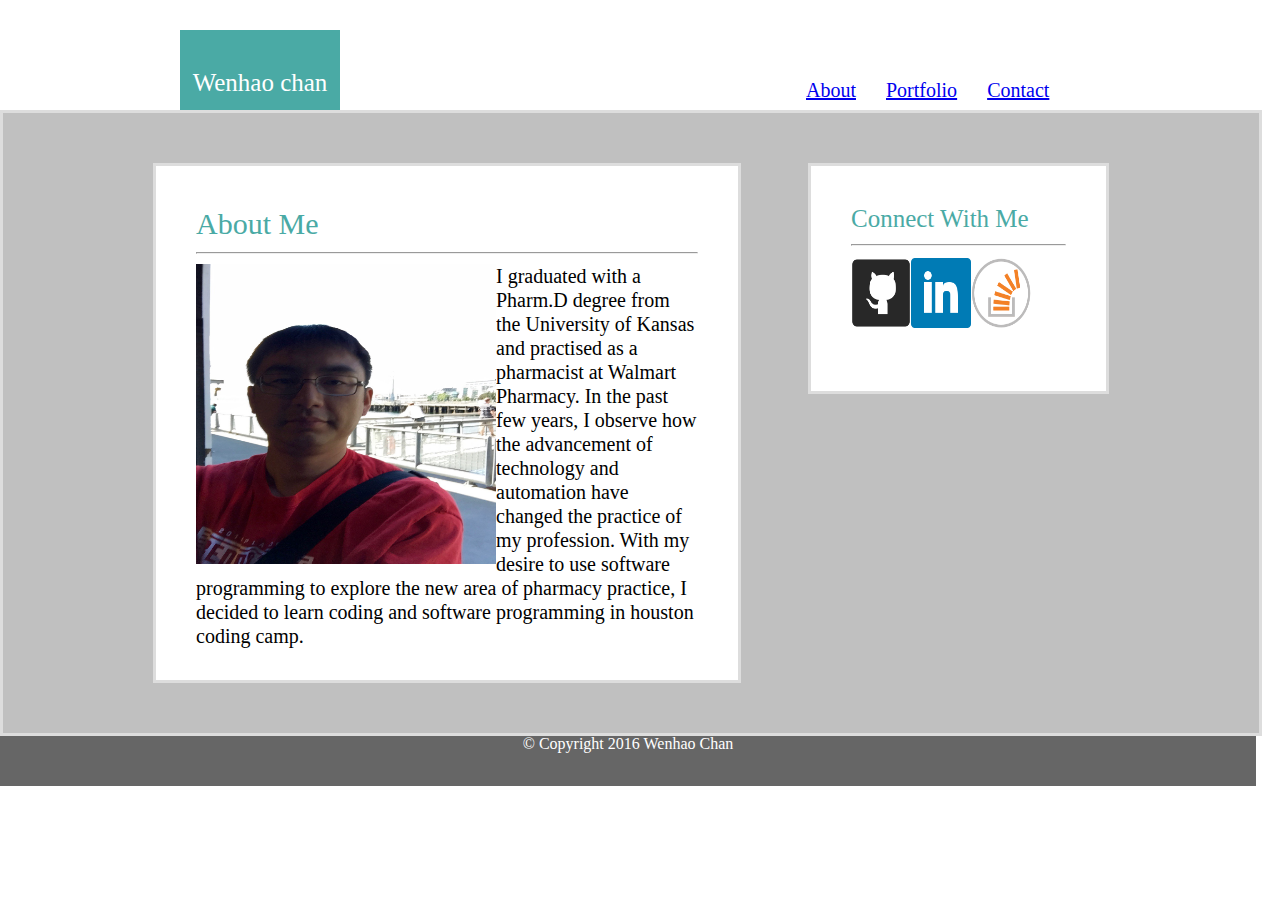
<file: index.html>
<!doctype html>
<html>
	<head>	
		<title>My personal homepage!</title>
		<link rel="stylesheet" type="text/css" href="assets/css/style.css">
		<link rel="stylesheet" type="text/css" href="assets/css/reset.css">
	</head>
	<body>
		<header>
			<!--my name box-->	
			<div class="name-box">
				<h1>Wenhao chan</h1>
			</div>	
			<!--navigation box-->
			<div class="nav-box">	
				<div class="nav-smallbox">
				<a href="index.html">About</a>
				</div>
				<div class="nav-smallbox"> 
				<a href="portfolio.html">Portfolio</a>
				</div>
				<div class="nav-smallbox">
				<a href="contact.html">Contact</a>
			</div>
		   </div>
		</header>
		<!--my main container-->
		<div class="main">
			<!--about me section-->
			<section class="aboutme">
				<h1 style="color:#4aaaa5; font-size:30px">
				<strong>About Me</strong>
				</h1>
				<hr>
				<img src="assets/images/IMG_0849.jpg" alt="photo">
				<p>
				I graduated with a Pharm.D degree from the University of Kansas and practised as a pharmacist at Walmart Pharmacy. In the past few years, I observe how the advancement of technology and automation have changed the practice of my profession. With my desire to use software programming to explore the new area of pharmacy practice, I decided to learn coding and software programming in houston coding camp. 
				</p>
			</section>
			<!--connect with me section-->
			<div class="aside">
				<h1 style="color:#4aaaa5"><strong>Connect With Me</strong></h1>
				<hr>
				<img id="icon" src="assets/images/github.png" alt="github-icon">
				<img id="icon" src="assets/images/linkedin.png" alt="linkedin-icon">
				<img id="icon" src="assets/images/stackoverflow.png" alt="stackoverflow-icon">
			</div>
	</div>
	<!--footer-->
	<footer>
		<p>&copy; Copyright 2016 Wenhao Chan</p>
	</footer>
</body>
</html>
</file>
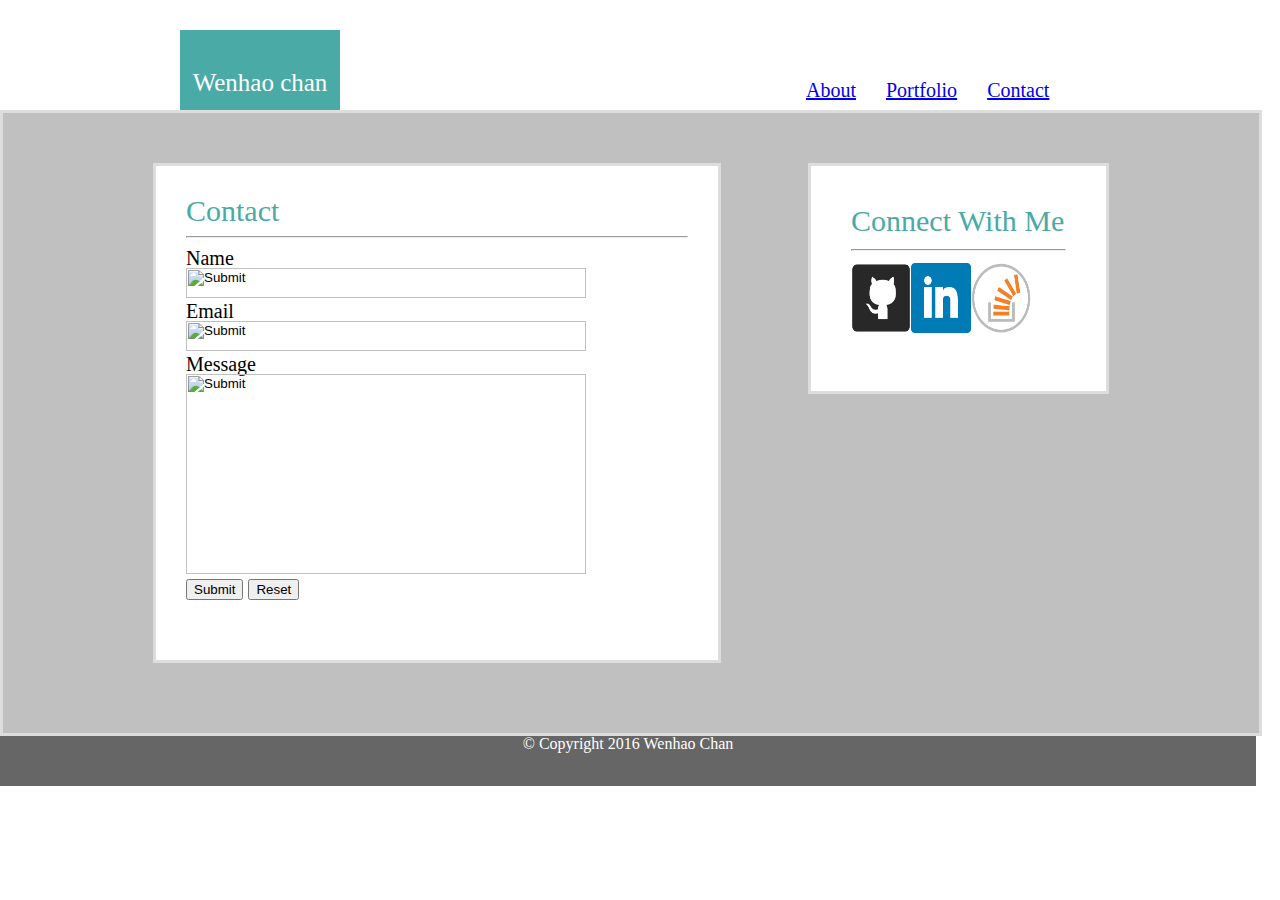
<file: contact.html>
<!doctype html>
<html>
	<head>	
		<title>My personal homepage!</title>
		<link rel="stylesheet" type="text/css" href="assets/css/style.css">
		<link rel="stylesheet" type="text/css" href="assets/css/reset.css">
	</head>
	<body>
		<header>	
			<!--my name box-->
			<div class="name-box">
				<h1>Wenhao chan</h1>
			</div>	
			<div class="nav-box">	
				<div class="nav-smallbox">
				<a href="index.html">About</a>
				</div>
				<div class="nav-smallbox"> 
				<a href="portfolio.html">Portfolio</a>
				</div>
				<div class="nav-smallbox">
				<a href="contact.html">Contact</a>
			</div>
		   </div>
		</header>
		<!--my main container-->
		<div class="main">
			<!--contact form-->
			<section class="contact">
			   	<h1 style="color:#4aaaa5; font-size:30px">
			   	<strong>Contact</strong>
			   	</h1>
				<hr>
				<form action="action_page.php">
			  	Name
			  	<br>
			  	<input type="image" name="name" width="400" height="30">
			  	<br>
			  	Email
			  	<br>
			  	<input type="image" name="Email" width="400"
			  	height="30">
			  	<br>
			  	Message
			  	<br>
			  	<input type="image" name="message" width="400"
			  	height="200">
			  	<br>
			  	<input type="submit">
			  	<input type="reset">
			 </form>
		    </section>
		<!--connect with me section-->
		<div class="aside">
			<h1 style="color:#4aaaa5; font-size:30px">
			Connect With Me
			</h1>
			<hr>
			<img id="icon" src="assets/images/github.png" alt="github-icon">
			<img id="icon" src="assets/images/linkedin.png" alt="linkedin-icon">
			<img id="icon" src="assets/images/stackoverflow.png" alt="stackoverflow-icon">
		</div>
	</div>
	<!--footer-->
	<footer>
		<p>&copy; Copyright 2016 Wenhao Chan</p>
	</footer>
</body>
</html>
</file>
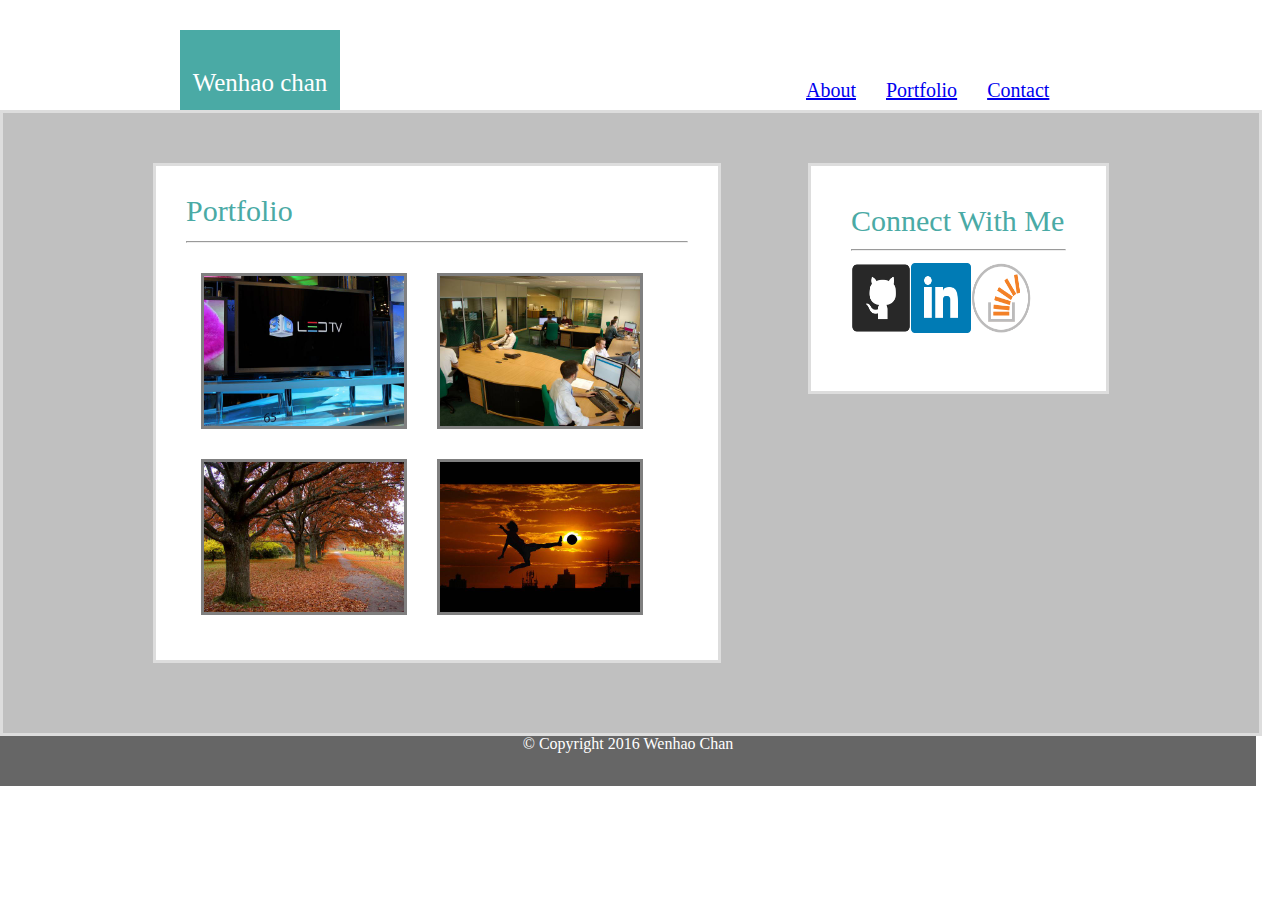
<file: portfolio.html>
<!doctype html>
<html>
	<head>	
		<title>portfolio</title>
		<link rel="stylesheet" type="text/css" href="assets/css/style.css">
		<link rel="stylesheet" type="text/css" href="assets/css/reset.css">
	</head>
	<body>
		<header>	
			<!--name box-->
			<div class="name-box">
				<h1>Wenhao chan</h1>
			</div>	
			<!--navigation box-->
			<div class="nav-box">	
				<div class="nav-smallbox">
				<a href="index.html">About</a>
				</div>
				<div class="nav-smallbox"> 
				<a href="portfolio.html">Portfolio</a>
				</div>
				<div class="nav-smallbox">
				<a href="contact.html">Contact</a>
			</div>
		   </div>
		</header>
	<!--my main container-->	
	<div class="main">
			<!--my portfolio section-->
			<section class="portfolio">
				<h1 style="color:#4aaaa5; font-size:30px">
				<strong>Portfolio</strong>
				</h1>
				<hr>
				 	<img id="technic" src="assets/images/technic.jpg">
					<img id="business" src="assets/images/business.jpg">
					<img id="nature" src="assets/images/nature.jpg">
					<img id="sports" src="assets/images/sports.jpg">
			</section>
		<!--connect with me section-->
		<div class="aside">
			<h1 style="color:#4aaaa5; font-size:30px">
			<strong>Connect With Me</strong>
			</h1>
			<hr>
			<img id="icon" src="assets/images/github.png" alt="github-icon">
			<img id="icon" src="assets/images/linkedin.png" alt="linkedin-icon">
			<img id="icon" src="assets/images/stackoverflow.png" alt="stackoverflow-icon">
		</div>
	</div>
	<!--footer-->
	<footer>
		<p>&copy; Copyright 2016 Wenhao Chan</p>
	</footer>
</body>
</html>
</file>
<file: assets/css/style.css>
body {margin: 0;
      padding: 0;
      background-color: #ffffff;
      font-family: "Georgia", Times New Roman, Times, serif;
      font-color: #333333;}

h1 {font-family: 'Georgia', Times, Times New Roman, serif;}

img {width:300px;
	 height:300px;
	 position:relative;
	 float:left;
	 margin:20px;}

header {width:1256px; 
		height:110px;
		background-color:#ffffff;
		margin-top:0;
		overflow:hidden;
		border:solid #cccccc;}
		
.name-box {margin-top:30px;
	     padding-top:40px;
		font-size:25px;text-align:center;
		width:160px; 
	    height:80px;
	    background-color:#4aaaa5;
		margin-left:180px;
		float:left;
		color:white;}

.nav-box {margin-top:20px;
		  margin-right:150px;
		  font-size:20px; 
		  width:300px;
		  height:80px;
		  float:right;
		  background-color:#ffffff;}

.nav-smallbox {display:inline-block;
			 margin-right:25px;
			 padding-top:60px;
			 padding-bottom:0px; }


 .main {background-color:#C0C0C0;
 		clear:both;
 		width:1256px;
 		height:620px;
 	    border: solid #dddddd;
 	    position:relative;
 		}

 .aboutme   {width:40%;
 			height:70%;
 			float:left;
 			padding:40px;
 			margin-top:50px;
 			margin-left:150px;
 			border:solid #dddddd;
 			font-size:20px;
 			background-color: #ffffff;
 			overflow:hidden;
 			line-height:1.2;}

 .aside {width:215px;
 		height:145px;
 		position: absolute;
 		background-color: #ffffff;
 		top:50px;
 		right:150px;
 	    font-size:25px;
 	    padding:40px;
 		border:solid #dddddd;}
 
 #icon {width:60px;
 	   height:70px;
 	   display:inline-block;}

 footer {background-color: #666666;
	font-style: Arial;
	font-size:30px;
	text-align: center;
	padding-top: 40px;
	color: white;
	clear: both;
	overflow:auto;
	width: 1256px;
	height: 50px;
	position: relative;
	border-top:solid:#4aaaa5;}

#business, #nature, #sports, #technic {display:inline-block;
										width:200px;
										height:150px;
										margin: 15px;

										border: solid gray;} 

.portfolio  {width:40%;
 			height:70%;
 			float:left;
 			padding:30px;
 			margin-top:50px;
 			margin-left:150px;
 			border:solid #dddddd;
 			font-size:30px;
 			background-color: #ffffff;
 			}
.contact  {width:40%;
 			height:70%;
 			float:left;
 			padding:30px;
 			margin-top:50px;
 			margin-left:150px;
 			border:solid #dddddd;
 			font-size:20px;
 			background-color: #ffffff;
 			}
</file>
